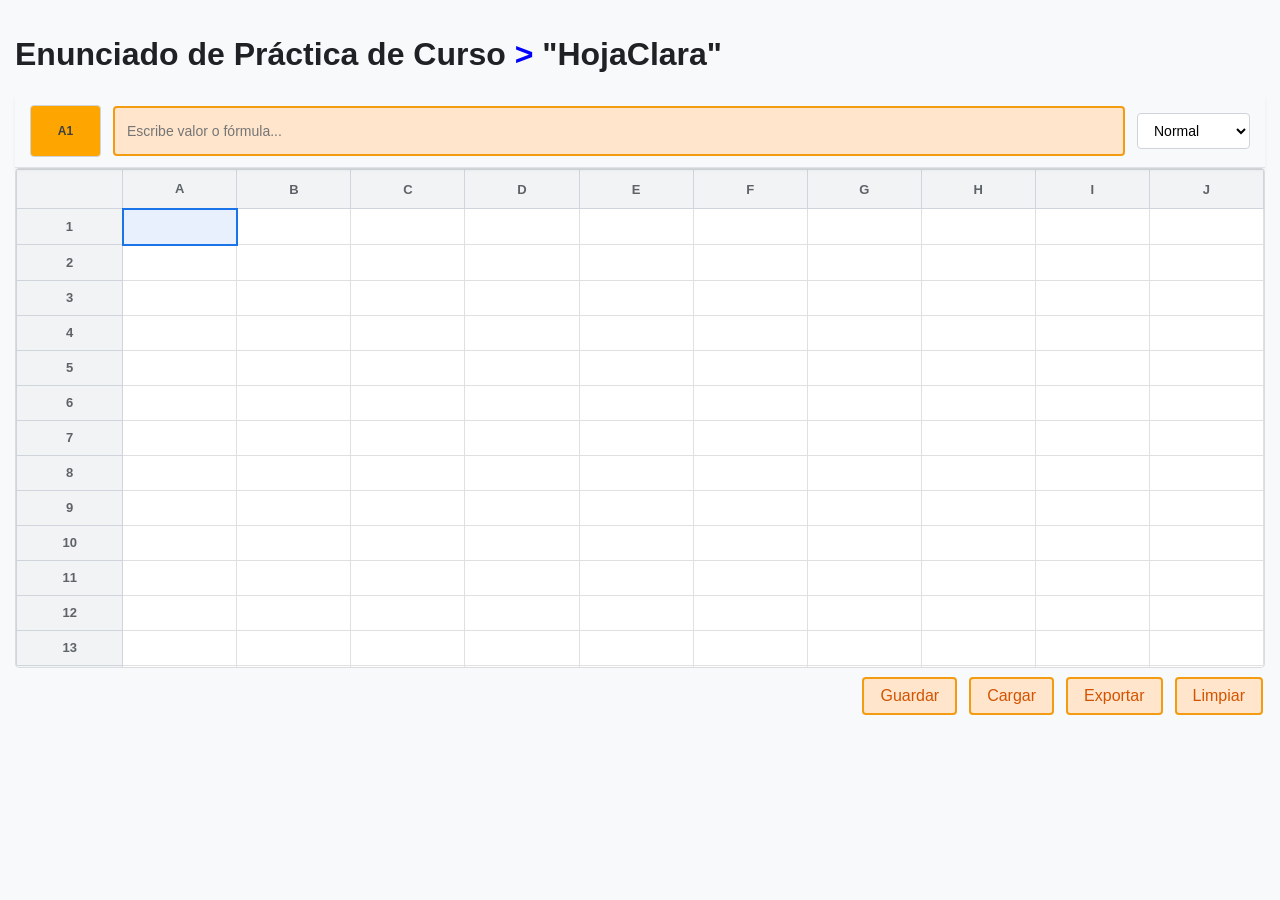
<file: HOJA_CLARA/index.html>
<!DOCTYPE html>
<html lang="es">
<head>
    <meta charset="UTF-8">
    <title>HojaClara</title>
    <link rel="stylesheet" href="styles.css">
</head>
<body>
    <h1>
    Enunciado de Práctica de Curso 
    <span style="color:blue;">></span> 
    "HojaClara"
    </h1>
  
   <!-- Barra de herramientas superior con formato de celda incluida-->
     <div class="barra-superior">
        <span style="background-color: orange;" id="celda-activa-label">A1</span>
        <input style="background-color: #ffe5cc; border: 2px solid #f39c12;" type="text" id="barra-formulas" placeholder="Escribe valor o fórmula..." />
        <select id="formato">
            <option value="normal">Normal</option>
            <option value="moneda">Moneda</option>
            <option value="porcentaje">Porcentaje</option>
            <option value="decimal">Decimal</option>
        </select>
    </div>

    
    <div class="hoja-container" id="grid-container"></div> 
    
    <div class="acciones-inferiores">
        <button class="button-naranja" onclick="guardarEstadoLocal()">Guardar</button>
        <button class="button-naranja" onclick="cargarEstadoLocal()">Cargar</button>
        <button class="button-naranja" onclick="exportarACSV()">Exportar</button>
        <button class="button-naranja" onclick="limpiarTodaLaHoja()">Limpiar</button>
    </div>

    <script src="estado.js"></script> 
    <script src="evaluador.js"></script> 
    <script src="referencias.js"></script>
    <script src="funciones.js"></script>
    <script src="persistencia.js"></script>
    <script src="experiencia.js"></script>
    <script src="cuadricula.js"></script>
</body>
</html>
</file>
<file: HOJA_CLARA/styles.css>
/* ESTILOS GENERALES Y DISEÑO DE LA HOJA DE CÁLCULO */

body {
    font-family: 'Segoe UI', Arial, sans-serif;
    margin: 0;
    padding: 15px;
    background-color: #f8f9fa;
    color: #202124;
    height: 100vh;
    box-sizing: border-box;
    display: flex;
    flex-direction: column;
    overflow: hidden;
}

.toolbar {
    margin-bottom: 12px;
    display: flex;
    gap: 8px;
}

.toolbar button {
    background-color: #f1f3f4;
    border: 1px solid #dadce0;
    padding: 6px 14px;
    border-radius: 4px;
    font-size: 13px;
    font-weight: 500;
    color: #3c4043;
    cursor: pointer;
    transition: background-color 0.2s;
}

.toolbar button:hover {
    background-color: #e8eaed;
}

/* BARRA DE FÓRMULAS Y ETIQUETA DE CELDA ACTIVA */

.formula-bar-container {
    display: flex;
    align-items: center;
    background: #ffffff;
    border: 1px solid #dadce0;
    padding: 4px 8px;
    margin-bottom: 15px;
    border-radius: 4px;
    gap: 8px;
    box-shadow: 0 1px 2px rgba(0,0,0,0.02);
}

#celda-activa-label {
    font-weight: 600;
    font-size: 12px;
    color: #3c4043;
    min-width: 32px;
    text-align: center;
    background: #f1f3f4;
    padding: 4px 6px;
    border-radius: 3px;
    border: 1px solid #dadce0;
}

#barra-formulas {
    flex-grow: 1;
    border: none;
    outline: none;
    font-size: 14px;
    background: transparent;
    color: #202124;
    padding: 8px 12px;
    height: 30px;
}

/* ESTRUCTURA Y CELDAS DE LA CUADRÍCULA*/
.hoja-container {
    flex: 1;
    overflow: auto;
    border: 1px solid #dadce0;
    border-radius: 4px;
    background-color: #ffffff;
    min-height: 0;
}

table {
    border-collapse: collapse;
    background-color: #ffffff;
    width: 100%;
}

th, td {
    border: 1px solid #e0e0e0;
    padding: 4px 6px;
    text-align: center;
    min-width: 85px;
    height: 26px;
    font-size: 13px;
    overflow: hidden;
    text-overflow: ellipsis;
    white-space: nowrap;
}

th {
    background-color: #f8f9fa;
    color: #5f6368;
    font-weight: 600;
    user-select: none;
}

td.cell {
    cursor: cell;
    color: #202124;
}

/* ESTADOS DE SELECCIÓN DE CELDAS */

/* Celda seleccionada actual */
td.cell.celda-activa {
    border: 2px solid #1a73e8 !important;
    background-color: #e8f0fe;
    outline: none;
}

/* Rangos seleccionados al escribir fórmulas o usar el mouse */
td.cell.celda-seleccionada {
    background-color: #d2e3fc;
    border: 1px dashed #1a73e8;
}


/* Contenedor principal de la barra superior */
.barra-superior {
    display: flex;
    align-items: center;
    gap: 12px;
    padding: 10px 15px;
    background-color: #f8f9fa;
    border-bottom: 1px solid #dee2e6;
    font-family: sans-serif;
}

/* Etiqueta de la celda activa (ej. A1) */
#celda-activa-label {
    font-weight: bold;
    min-width: 45px;
    background: #e9ecef;
    border-radius: 4px;
    border: 1px solid #ced4da;
    height: 50px;
    padding: 0 12px;
    display: flex;
    align-items: center;     
    justify-content: center; 
}

/* Barra de fórmulas estirada y cómoda */
#barra-formulas {
    flex: 1;
    padding: 8px 12px;
    font-size: 14px;
    border: 1px solid #ced4da;
    border-radius: 4px;
    outline: none;
    transition: border-color 0.2s;
}

#barra-formulas:focus {
    border-color: #4c6ef5;
    box-shadow: 0 0 0 2px rgba(76, 110, 245, 0.2);
}

/* Selector de formato dinámico */
#formato {
    padding: 8px 12px;
    font-size: 14px;
    border: 1px solid #ced4da;
    border-radius: 4px;
    background-color: white;
    cursor: pointer;
    outline: none;
    transition: border-color 0.2s;
}

#formato:focus {
    border-color: #4c6ef5;
    box-shadow: 0 0 0 2px rgba(76, 110, 245, 0.2);
}

/* 1. Mantener la barra superior fija arriba del todo */
.barra-superior {
    position: sticky;
    top: 0;
    z-index: 100; /* Asegura que esté por encima de todo al hacer scroll */
    background-color: #f8f9fa; /* Color de fondo para que no se trasluzca el texto */
    box-shadow: 0 2px 4px rgba(0, 0, 0, 0.05); /* Opcional: una ligera sombra para separarlo */
}

/* 2. Mantener la fila de los encabezados de las columnas (A, B, C) fija debajo de la barra */
#grid-container table tr:first-child th {
    position: sticky;
    left: 0;
    z-index: 9200;
    background-color: #ffffff; /* Fondo obligatorio para que las celdas que pasen por debajo queden ocultas */
    }

/* 3. Opcional: Si también quieres fijar la columna de los números de fila (1, 2, 3...) al hacer scroll horizontal */
#grid-container table tr th:first-child {
    position: sticky;
    left: 0;
    z-index: 80;
    background-color: #ffffff;
}
.contenedor-superior-fijo {
    position: sticky;
    top: 0;
    z-index: 1000;
    background-color: #ffffff; /* Evita que las celdas se trasluzcan por detrás */
    padding-bottom: 5px;
    box-shadow: 0 2px 5px rgba(0, 0, 0, 0.08); /* Sombra elegante para separar del contenido */
}

td.cell.saldo-negativo {
    color: #d93025 !important;
    font-weight: 500;
}

td.cell.saldo-positivo {
    color: #188038 !important;
}

.acciones-inferiores {
    position: relative; 
    justify-content: flex-end;
    display: flex;
    gap: 8px; 
    background-color: transparent;
    padding: 5px 0;
    box-shadow: none;
}

.button-naranja {
  background-color: #ffe5cc; 
  color: #d35400;           
  border: 2px solid #f39c12;
  padding: 8px 16px;
  text-align: center;
  text-decoration: none;
  display: inline-block;
  font-size: 16px;
  margin: 4px 2px;
  transition-duration: 0.4s;
  cursor: pointer;
  border-radius: 4px;       
}

.button-naranja:hover {
  background-color: #e67e22; 
  color: white;             
  border-color: #d35400;
}
</file>
